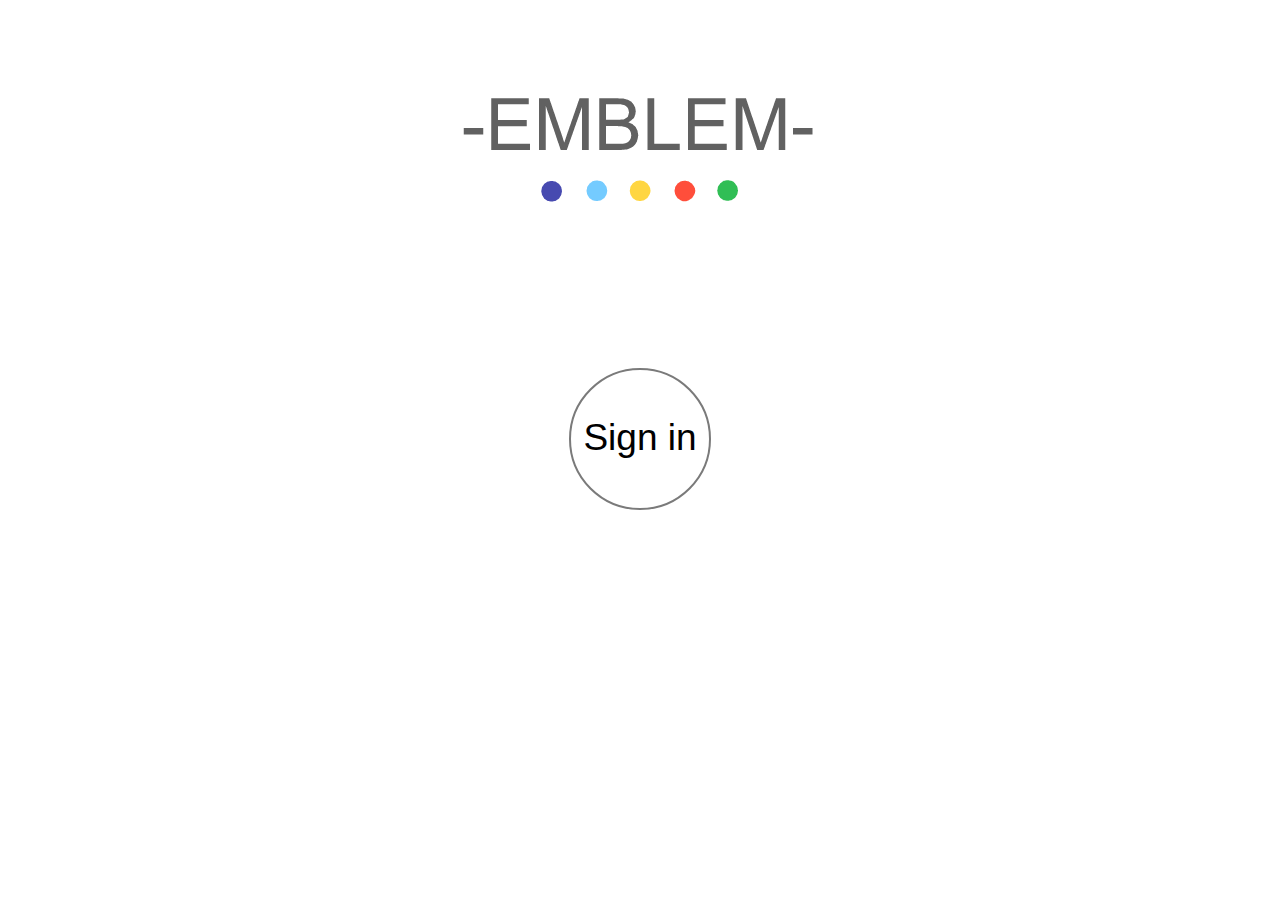
<file: Emblem/index.html>
<!doctype html>
<html>
<head>
	<title>Emblem</title>
	<link rel="stylesheet" type="text/css" href="css/style.css">
</head>
<body>
<Center>
	<div class="em-img01">
	<img src = "images/emblem.png"></img>
    </div>
    <br>
    <br>
    <div class="em-signin">
    <a href="signin.html">
	<svg width="150px" height="150px">
  		<circle cx="75" cy="75" r="70"
  		stroke="#7a7a7a" stroke-width="2" fill="white" />
		<text font-size="37px" font-family="arial" x="50%" y="50%" text-anchor="middle" stroke="#0000" stroke-width="2px" dy=".3em">Sign in</text>
	</svg>
    </a>
    </div>
</Center>
</body>
</html>
</file>
<file: Emblem/css/style.css>
.em-img01 {
	padding-top: 50px;
	height: 250px;
	padding-bottom: 20px;
}

.em-img02 {
	padding-top: 20px;
	height: 165px;
	padding-bottom: 5px;
}

.em-img03 {
	width: 240px;
}

.em-img04 {
	width: 240px;
}

.em-signin {
	height: 100px;
	vertical-align: bottom;
}
.td01 {
	width: 130px;
}

.td02 {
	vertical-align: middle;
	text-align: center;
}

.td03 {
	width: 130px;

}
p {
	font-family: arial;
	font-size: 22px;
}

button {
    background-color: #595959;
    color: white;
    padding: 14px 20px;
    margin: 8px 0;
    border: none;
    cursor: pointer;
    width: 80%;
    opacity: 0.9;
}

button:hover {
    opacity: 1;
}

input[type=text], input[type=password] {
	border: 1px solid;
    width: 75%;
    padding: 7px;
    margin: 5px 0 5px 0;
    display: inline-block;
    text-align: center;
 }
</file>
